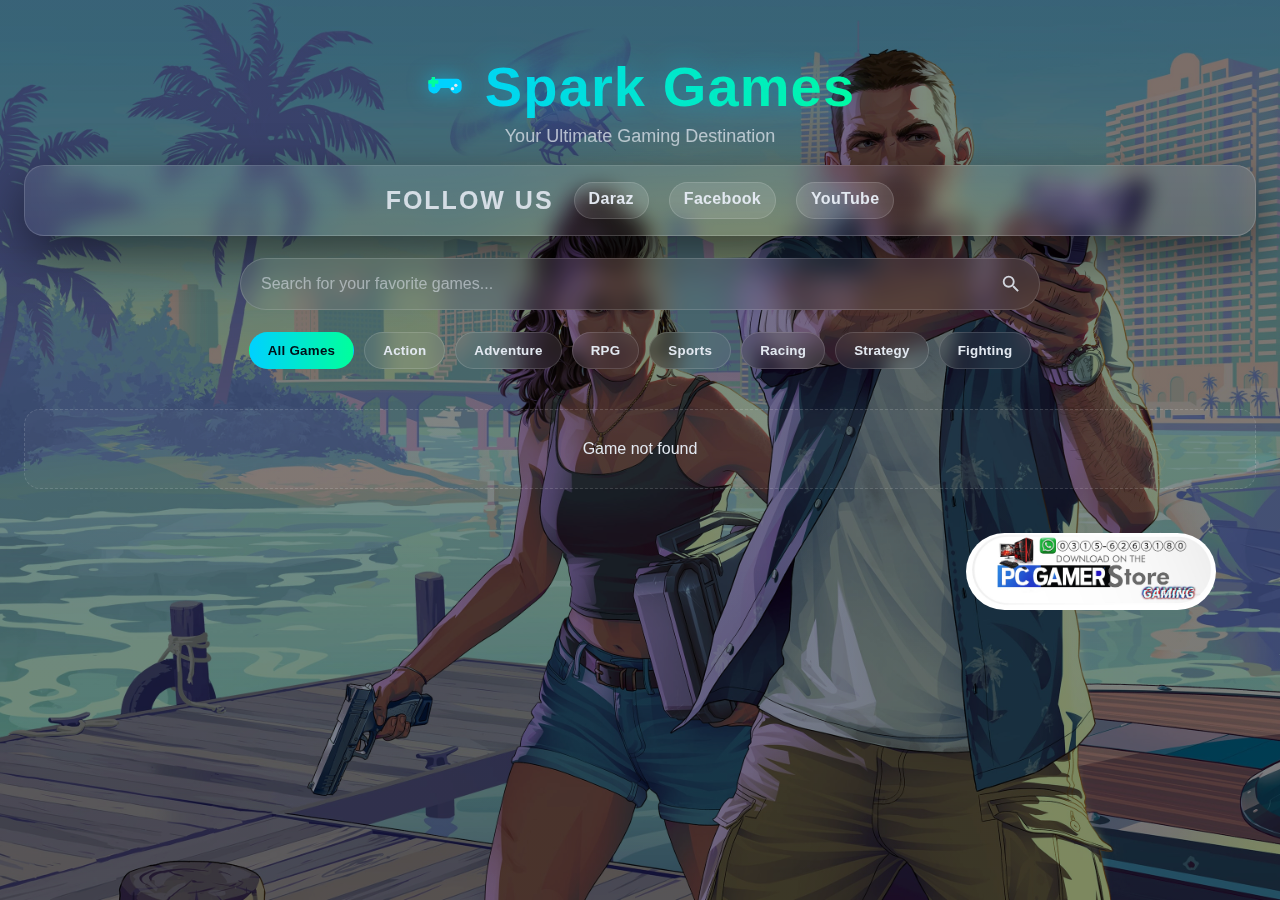
<file: index.html>
<!doctype html>
<html lang="en">

<head>
  <meta charset="UTF-8" />
  <meta name="viewport" content="width=device-width, initial-scale=1" />

  <title>Spark Games | PlayOffline Games, Action, Puzzle & Adventure</title>

  <meta name="description"
    content="PlayOffline games at Spark Games — your hub for action, puzzle, adventure, and arcade fun. No downloads required. Enjoy exciting new games daily!" />
  <meta name="keywords"
    content="spark games,Offline games, play games, action games, adventure games, puzzle games, arcade games, fun games, browser games, online gaming" />
  <meta name="author" content="Spark Games" />
  <meta name="robots" content="index, follow" />
  <meta name="language" content="en" />
  <meta name="theme-color" content="#0d1117" />

  <!-- Open Graph (for social media like Facebook, Discord, etc.) -->
  <meta property="og:title" content="Spark Games | Offline Games" />
  <meta property="og:description"
    content="Join Spark Games and play hundreds of fun, action, and puzzle games for free. No downloads, just play instantly!" />
  <meta property="og:image" content="https://www.sparkgames.shop/assets/favicon.svg" />
  <meta property="og:url" content="https://www.sparkgames.shop/" />
  <meta property="og:type" content="website" />

  <!-- Twitter Card -->
  <meta name="twitter:card" content="summary_large_image" />
  <meta name="twitter:title" content="Spark Games |Offline Gaming" />
  <meta name="twitter:description"
    content="Play online games instantly — action, adventure, puzzle & arcade games all in one place at Spark Games." />
  <meta name="twitter:image" content="https://www.sparkgames.shop/assets/favicon.svg" />

  <!-- Canonical URL -->
  <link rel="canonical" href="https://www.sparkgames.shop/" />

  <!-- Stylesheet -->
  <link rel="stylesheet" href="css/style.css" />

  <!-- Favicon -->
  <link rel="icon" href="assets/favicon.svg" type="image/svg+xml" />

  <style>
    /* Remove scrollbar from modal and add fullscreen image viewer */
    .modal-grid {
      overflow: hidden !important;
    }

    .modal-grid::-webkit-scrollbar {
      display: none;
    }

    /* Fullscreen image viewer */
    .fullscreen-viewer {
      display: none;
      position: fixed;
      top: 0;
      left: 0;
      width: 100%;
      height: 100%;
      background: rgba(0, 0, 0, 0.95);
      z-index: 10000;
      align-items: center;
      justify-content: center;
    }

    .fullscreen-viewer.active {
      display: flex;
    }

    .fullscreen-viewer img {
      max-width: 90%;
      max-height: 90%;
      object-fit: contain;
    }

    .fullscreen-close {
      position: absolute;
      top: 20px;
      right: 20px;
      background: none;
      border: none;
      color: #e2e8f0;
      font-size: 32px;
      cursor: pointer;
      z-index: 10001;
    }

    .fullscreen-close:hover {
      color: #fff;
    }

    .m-img {
      cursor: pointer;
      transition: transform 0.2s;
    }

    .m-img:hover {
      transform: scale(1.05);
    }

    .fullscreen-modal {
      display: none;
      position: fixed;
      top: 0;
      left: 0;
      width: 100%;
      height: 100%;
      background: rgba(0, 0, 0, 0.95);
      z-index: 10000;
      align-items: center;
      justify-content: center;
    }

    .fullscreen-modal.active {
      display: flex;
    }

    .fullscreen-image {
      max-width: 90%;
      max-height: 90%;
      object-fit: contain;
    }
  </style>
</head>


<body>
  <div class="tape-overlay"></div>

  <div class="container">
    <header>
      <h1>
        <img class="brand-mark" alt="Gamepad"
          src="data:image/svg+xml;utf8,<?xml version='1.0' encoding='UTF-8'?><svg xmlns='http://www.w3.org/2000/svg' width='40' height='40' viewBox='0 0 24 24'><path fill='%2300d1ff' d='M5 7h14a3 3 0 0 1 3 3v2.5a3.5 3.5 0 0 1-6.42 1.72l-1.04-1.64H9.46l-1.04 1.64A3.5 3.5 0 0 1 2 12.5V10a3 3 0 0 1 3-3Z'/><path fill='%2300ff9c' d='M8 10H6v2H4v-2H2V8h2V6h2v2h2z'/><circle cx='18.5' cy='11' r='1' fill='%23e2e8f0'/><circle cx='16.5' cy='13' r='1' fill='%23e2e8f0'/></svg>" />
        Spark Games
      </h1>
      <p class="tagline">Your Ultimate Gaming Destination</p>
    </header>

    <div class="surface follow">
      <span class="label">Follow us</span>
      <a class="chip" href="https://www.youtube.com/@Hasnain-official-PCGAMER?sub_confirmation=1" target="_blank"
        rel="noopener">
        Daraz
      </a>
      <a class="chip" href="https://www.facebook.com/share/1QVrxic2EE/?mibextid=wwXIfr" target="_blank" rel="noopener">
        Facebook
      </a>
      <a class="chip" href="https://www.youtube.com/@Hasnain-official-PCGAMER?sub_confirmation=1" target="_blank"
        rel="noopener">
        YouTube
      </a>
    </div>

    <div class="search-wrap">
      <input id="searchInput" class="search-input" placeholder="Search for your favorite games..." />

      <img class="search-icon" alt="Search"
        src="data:image/svg+xml;utf8,<?xml version='1.0' encoding='UTF-8'?><svg xmlns='http://www.w3.org/2000/svg' width='22' height='22' viewBox='0 0 24 24'><path fill='%23e2e8f0' d='M15.5 14h-.79l-.28-.27a6.471 6.471 0 0 0 1.57-4.23 6.5 6.5 0 1 0-6.5 6.5 6.471 6.471 0 0 0 4.23-1.57l.27.28v.79l5 4.99L20.49 19l-4.99-5Zm-6 0C7.01 14 5 11.99 5 9.5S7.01 5 9.5 5 14 7.01 14 9.5 11.99 14 9.5 14Z'/></svg>" />
    </div>

    <div class="categories" id="categories">
      <button class="cat-btn active" data-category="all">All Games</button>
      <button class="cat-btn" data-category="Action">Action</button>
      <button class="cat-btn" data-category="Adventure">Adventure</button>
      <button class="cat-btn" data-category="RPG">RPG</button>
      <button class="cat-btn" data-category="Sports">Sports</button>
      <button class="cat-btn" data-category="Racing">Racing</button>
      <button class="cat-btn" data-category="Strategy">Strategy</button>
      <button class="cat-btn" data-category="Fighting ">Fighting</button>
    </div>

    <div id="gamesGrid" class="grid"></div>
    <div id="pagination" class="pagination"></div>
  </div>

  <div id="gameModal" class="modal" aria-hidden="true">
    <div class="modal-card" role="dialog" aria-modal="true">
      <button id="modalClose" class="modal-close" aria-label="Close">
        <img alt="Close" width="18" height="18"
          src="data:image/svg+xml;utf8,<?xml version='1.0' encoding='UTF-8'?><svg xmlns='http://www.w3.org/2000/svg' width='18' height='18' viewBox='0 0 24 24'><path fill='%23e2e8f0' d='M18.3 5.71L12 12.01l-6.3-6.3-1.4 1.41 6.29 6.29-6.3 6.3 1.41 1.4 6.3-6.29 6.29 6.29 1.41-1.4-6.29-6.3 6.29-6.29z'/></svg>" />
      </button>

      <div id="modalImages" class="modal-grid"></div>

      <div class="modal-body">
        <h2 id="modalTitle" class="m-title"></h2>
        <div id="modalPrice" class="m-price"></div>

        <div class="m-sec">
          <h3>Description</h3>
          <p id="modalDescription"></p>
        </div>

        <div class="m-sec">
          <h3>System Requirements</h3>
          <div id="modalRequirements"></div>
        </div>
        <button id="buyBtn" class="buy-btn">Buy Now</button>
      </div>
    </div>
  </div>

  <!-- Added fullscreen image viewer modal -->
  <div id="fullscreenImageModal" class="fullscreen-modal" aria-hidden="true">
    <button id="fullscreenClose" class="fullscreen-close" aria-label="Close fullscreen">
      <img alt="Close" width="24" height="24"
        src="data:image/svg+xml;utf8,<?xml version='1.0' encoding='UTF-8'?><svg xmlns='http://www.w3.org/2000/svg' width='24' height='24' viewBox='0 0 24 24'><path fill='%23e2e8f0' d='M18.3 5.71L12 12.01l-6.3-6.3-1.4 1.41 6.29 6.29-6.3 6.3 1.41 1.4 6.3-6.29 6.29 6.29 1.41-1.4-6.29-6.3 6.29-6.29z'/></svg>" />
    </button>
    <img id="fullscreenImage" alt="Fullscreen view" class="fullscreen-image" />
  </div>

  <div class="logo-img-button">
    <img src="assets/images/logo.jpeg" alt="LOGO" />
  </div>
  <script>
    const API_URL =
      new URLSearchParams(location.search).get("api") ||
      "https://YOUR_API_BASE/games";

    // Keep same assets/classes
    const defaultCardImage = "assets/images/img.jpeg";

    const gamesPerPage = 16;

    let allGames = [];
    let currentPage = 1;
    let currentCategory = "all";
    let searchQuery = "";
    let selectedGame = null;

    function logEvent() {
      /* no-op */
    }

    const starImg =
      "<img alt=\"*\" width=\"16\" height=\"16\" style=\"vertical-align:-2px\" src=\"data:image/svg+xml;utf8,<?xml version='1.0' encoding='UTF-8'?><svg xmlns='http://www.w3.org/2000/svg' width='16' height='16' viewBox='0 0 24 24'><path fill='%23fbbf24' d='M12 .587l3.668 7.431 8.2 1.193-5.934 5.785 1.402 8.164L12 18.896l-7.336 3.864 1.402-8.164L.132 9.211l8.2-1.193z'/></svg>\">";

    function stars(r) {
      const rating = Number(r);
      if (!Number.isFinite(rating)) return "";
      const n = Math.floor(Math.max(0, Math.min(5, rating)));
      return (
        starImg.repeat(n) +
        ' <span style="opacity:.9">' +
        rating.toFixed(1) +
        "</span>"
      );
    }

    function normalizeGame(raw) {
      // Map API fields to UI-friendly structure; keep classes/markup unchanged
      const priceText =
        typeof raw.price === "number"
          ? "PKR " + raw.price.toLocaleString("en-PK")
          : raw.price ?? "PKR —";

      const reqList = Array.isArray(raw.requirements)
        ? raw.requirements
        : typeof raw.systemRequirements === "string"
          ? raw.systemRequirements
            .split(/\n|,|;|\r/)
            .map((s) => s.trim())
            .filter(Boolean)
          : [];

      const thumbs = [];
      if (raw.screenshots && Array.isArray(raw.screenshots))
        thumbs.push(...raw.screenshots.filter(Boolean));
      if (raw.screenshot) thumbs.push(raw.screenshot);
      if (raw.thumbnail) thumbs.push(raw.thumbnail);

      return {
        id: raw._id || raw.id || crypto.randomUUID?.() || String(Math.random()),
        name: raw.name || raw.title || "Untitled",
        category: raw.category || "Action",
        price: priceText,
        rating: raw.rating,
        description: raw.description || "",
        requirements: reqList,
        thumbnail: raw.thumbnail || raw.image || defaultCardImage,
        gallery: thumbs.length ? thumbs : [defaultCardImage],
        createdAt: raw.createdAt || raw.uploadDate || raw.date || null,
        // Store individual screenshot fields
        screenshot1: raw.screenshot1 || null,
        screenshot2: raw.screenshot2 || null,
        screenshot3: raw.screenshot3 || null,
        screenshot4: raw.screenshot4 || null,
        systemRequirements: raw.systemRequirements || ""
      };
    }

    async function fetchGames() {
      try {
        const res = await fetch(
          `https://spark-games-backend.vercel.app/api/get-all`,
          {
            headers: { Accept: "application/json" },
          }
        );
        if (!res.ok) throw new Error("Failed to fetch: " + res.status);
        const data = await res.json();

        // Accept both array or { games: [...] } shapes
        const list = Array.isArray(data)
          ? data
          : Array.isArray(data?.games)
            ? data.games
            : [];
        allGames = list.map(normalizeGame);

        console.log("Fetched games:", allGames);
      } catch (err) {
        console.error("[v0] API error:", err);
        allGames = [];
      }
    }

    function nervestFilter() {
      allGames.sort((a, b) => {
        const dateA = new Date(a.createdAt || 0);
        const dateB = new Date(b.createdAt || 0);
        return dateB - dateA; // newest → oldest
      });
      logEvent("Games filtered by newest uploads");
    }

    function filterGames() {
      let filtered = allGames;
      if (currentCategory !== "all") {
        filtered = filtered.filter(
          (g) =>
            String(g.category).toLowerCase() ===
            String(currentCategory).toLowerCase()
        );
      }
      if (searchQuery) {
        const q = searchQuery.toLowerCase();
        filtered = filtered.filter(
          (g) =>
            g.name.toLowerCase().includes(q) ||
            String(g.category).toLowerCase().includes(q)
        );
      }
      return filtered;
    }

    function render() {
      const filtered = filterGames();
      const grid = document.getElementById("gamesGrid");
      const pag = document.getElementById("pagination");
      grid.innerHTML = "";

      if (filtered.length === 0) {
        pag.style.display = "none";
        const empty = document.createElement("div");
        empty.className = "empty";
        empty.textContent = "Game not found";
        grid.appendChild(empty);
        return;
      } else {
        pag.style.display = "";
      }

      const totalPages = Math.ceil(filtered.length / gamesPerPage) || 1;
      currentPage = Math.min(currentPage, totalPages);
      const startIndex = (currentPage - 1) * gamesPerPage;
      const items = filtered.slice(startIndex, startIndex + gamesPerPage);

      items.forEach((game) => {
        const el = document.createElement("div");
        el.className = "card";
        const badgeClass =
          {
            action: "b-action",
            adventure: "b-adventure",
            rpg: "b-rpg",
            sports: "b-sports",
            racing: "b-racing",
            strategy: "b-strategy",
          }[String(game.category).toLowerCase()] || "b-action";

        const ratingHtml = stars(game.rating);
        el.innerHTML = `
          <img class="card-img" alt="${game.name}" src="${game.thumbnail || defaultCardImage
          }">
          <span class="badge ${badgeClass}">${game.category}</span>
          <div class="card-body">
            <div class="title">${game.name}</div>
            <div class="price">${game.price}</div>
            <div class="rating">${ratingHtml}</div>
          </div>
        `;
        el.addEventListener("click", () => openModal(game));
        grid.appendChild(el);
      });

      // Pagination
      pag.innerHTML = "";
      const prev = document.createElement("button");
      prev.className = "page-btn";
      prev.textContent = "← Previous";
      prev.disabled = currentPage === 1;
      prev.onclick = () => {
        if (currentPage > 1) {
          currentPage--;
          render();
          logEvent("Page changed: " + currentPage);
          window.scrollTo({ top: 0, behavior: "smooth" });
        }
      };
      pag.appendChild(prev);

      const totalPagesToShow = Math.ceil(filtered.length / gamesPerPage);
      const start = Math.max(1, currentPage - 2);
      const end = Math.min(totalPagesToShow, currentPage + 2);
      for (let i = start; i <= end; i++) {
        const b = document.createElement("button");
        b.className = "page-btn" + (i === currentPage ? " active" : "");
        b.textContent = i;
        b.onclick = () => {
          currentPage = i;
          render();
          logEvent("Page changed: " + currentPage);
          window.scrollTo({ top: 0, behavior: "smooth" });
        };
        pag.appendChild(b);
      }

      const next = document.createElement("button");
      next.className = "page-btn";
      next.textContent = "Next →";
      next.disabled = currentPage === totalPagesToShow;
      next.onclick = () => {
        if (currentPage < totalPagesToShow) {
          currentPage++;
          render();
          logEvent("Page changed: " + currentPage);
          window.scrollTo({ top: 0, behavior: "smooth" });
        }
      };
      pag.appendChild(next);
    }

      function openModal(game) {
        selectedGame = game;
        console.log("Selected game:", selectedGame);

        const modalImages = document.getElementById("modalImages");
        const title = document.getElementById("modalTitle");
        const price = document.getElementById("modalPrice");
        const desc = document.getElementById("modalDescription");
        const reqDiv = document.getElementById("modalRequirements");

        // Clear old images
        modalImages.innerHTML = "";

        // ✅ Collect 4 screenshots directly
        const screenshots = [
          game.screenshot1,
          game.screenshot2,
          game.screenshot3,
          game.screenshot4
        ];

        console.log("Screenshots before filter:", screenshots);

        // ✅ Filter only valid non-empty strings
        const validScreenshots = screenshots.filter(src => typeof src === "string" && src.trim() !== "");

        console.log("Valid screenshots:", validScreenshots);

        // ✅ Display screenshots
        if (validScreenshots.length > 0) {
          validScreenshots.forEach((src, i) => {
            console.log(i);
            
            const img = document.createElement("img");
            img.className = "m-img";
            img.alt = `${game.name} Screenshot ${i + 1}`;
            img.src = src;
            console.log(src);
            
            img.style.cursor = "pointer";

            // Handle broken links gracefully
            img.onerror = function () {
              console.warn("Failed to load image:", src);
              this.style.display = "none";
            };

            // Click to fullscreen
            img.addEventListener("click", () => openFullscreenImage(src));

            // Append to modal
            modalImages.appendChild(img);
          });
        } else {
          // If no images found
          const noImg = document.createElement("p");
          noImg.textContent = "No screenshots available.";
          noImg.style.padding = "20px";
          noImg.style.textAlign = "center";
          noImg.style.color = "#888";
          modalImages.appendChild(noImg);
        }

        // ✅ Game details
        title.textContent = game.name || "Untitled Game";
        price.textContent = game.price ? `${game.price}` : "Free";
        desc.textContent = game.description || "No description available.";
        reqDiv.textContent = game.systemRequirements || "No system requirements specified.";

        // ✅ Show modal
        const modal = document.getElementById("gameModal");
        modal.classList.add("active");
        document.body.style.overflow = "hidden";
        modal.setAttribute("aria-hidden", "false");

        logEvent("Opened: " + game.name);
      }


    function closeModal() {
      const modal = document.getElementById("gameModal");
      modal.classList.remove("active");
      document.body.style.overflow = "";
      modal.setAttribute("aria-hidden", "true");
      logEvent("Modal closed");
    }

    function openFullscreenImage(src) {
      const fullscreenModal = document.getElementById("fullscreenImageModal");
      const fullscreenImage = document.getElementById("fullscreenImage");
      fullscreenImage.src = src;
      fullscreenModal.classList.add("active");
      document.body.style.overflow = "hidden";
      fullscreenModal.setAttribute("aria-hidden", "false");
    }

    function closeFullscreenImage() {
      const fullscreenModal = document.getElementById("fullscreenImageModal");
      fullscreenModal.classList.remove("active");
      document.body.style.overflow = "";
      fullscreenModal.setAttribute("aria-hidden", "true");
    }

    // Wire up events
    document.addEventListener("DOMContentLoaded", async () => {
      document.getElementById("modalClose").addEventListener("click", closeModal);
      document.getElementById("gameModal").addEventListener("click", (e) => {
        if (e.target && e.target.id === "gameModal") closeModal();
      });

      document.getElementById("fullscreenClose").addEventListener("click", closeFullscreenImage);
      document.getElementById("fullscreenImageModal").addEventListener("click", (e) => {
        if (e.target && e.target.id === "fullscreenImageModal") closeFullscreenImage();
      });

      document.getElementById("buyBtn").addEventListener("click", () => {
        if (selectedGame) {
          const message = "I want to buy this game: " + selectedGame.name;
          const whatsappUrl =
            "https://wa.me/923156263180?text=" + encodeURIComponent(message);
          window.open(whatsappUrl, "_blank");
          logEvent("Buy click: " + selectedGame.name);
        }
      });

      document.getElementById("searchInput").addEventListener("input", (e) => {
        searchQuery = e.target.value;
        currentPage = 1;
        render();
        logEvent('Search: "' + searchQuery + '"');
      });

      document.querySelectorAll("#categories .cat-btn").forEach((btn) => {
        btn.addEventListener("click", () => {
          document
            .querySelectorAll("#categories .cat-btn")
            .forEach((b) => b.classList.remove("active"));
          btn.classList.add("active");
          currentCategory = btn.dataset.category;
          currentPage = 1;
          render();
          logEvent("Category: " + currentCategory);
        });
      });

      // 🧩 Fetch games, sort by newest, then render
      await fetchGames();
      nervestFilter();
      render();
    });

  </script>
</body>


</html>
</file>
<file: css/style.css>
:root {
  --bg-0: #0b0f1a;
  --bg-1: #0e1525;
  --txt-0: #e2e8f0;
  --brand: #00d1ff;
  --accent: #00ff9c;
  --muted: rgba(255, 255, 255, 0.08);
  --glass: rgba(255, 255, 255, 0.06);
  --border: rgba(255, 255, 255, 0.14);
  --radius: 20px;
  --shadow: 0 18px 50px rgba(0, 0, 0, 0.5);
  --glow: 0 0 32px rgba(0, 209, 255, 0.45);
}
* {
  box-sizing: border-box;
  margin: 0;
  padding: 0;
}
html,
body {
  height: 100%;
}
body {
  font-family: "Segoe UI", Tahoma, Geneva, Verdana, sans-serif;
  color: var(--txt-0);
  background: linear-gradient(
      180deg,
      rgba(0, 209, 255, 0.06),
      rgba(0, 255, 156, 0.05)
    ),
    url("../assets/images/bg.jpg")
      center/cover no-repeat fixed,
    #0010187c;
  background-size: cover;
  background-blend-mode: overlay, multiply, screen, screen, normal;
  min-height: 100vh;
  overflow-x: hidden;
}
.tape-overlay {
  position: fixed;
  inset: 0;
  pointer-events: none;
  z-index: 0;
  opacity: 0.06;
  mix-blend-mode: overlay;
}
.container {
  max-width: 1600px;
  margin: 0 auto;
  padding: 24px;
  position: relative;
  z-index: 1;
}
header {
  padding: 32px 0 10px;
  text-align: center;
}
.brand-mark {
  width: 40px;
  height: 40px;
  vertical-align: middle;
  margin-right: 10px;
  filter: drop-shadow(0 0 10px rgba(0, 209, 255, 0.6));
}
h1 {
  font-size: clamp(28px, 6vw, 56px);
  font-weight: 900;
  letter-spacing: 0.02em;
  line-height: 1.1;
  color: transparent;
  background: linear-gradient(90deg, var(--brand), var(--accent));
  -webkit-background-clip: text;
  background-clip: text;
  text-shadow: var(--glow);
  display: inline-flex;
  align-items: center;
  gap: 10px;
}
.tagline {
  margin-top: 8px;
  color: rgba(226, 232, 240, 0.75);
  font-size: clamp(14px, 2.5vw, 18px);
}
.surface {
  background: linear-gradient(
    180deg,
    rgba(255, 255, 255, 0.08),
    rgba(255, 255, 255, 0.04)
  );
  border: 1px solid var(--border);
  border-radius: var(--radius);
  backdrop-filter: blur(10px);
  box-shadow: var(--shadow);
}

#modalRequirements {
  list-style: none !important;
}

/* Hero */
.hero {
  margin: 22px auto 26px;
  padding: 20px;
  display: grid;
  gap: 18px;
  grid-template-columns: 1.2fr 0.8fr;
  align-items: center;
}
.hero h2 {
  font-size: clamp(22px, 4.5vw, 38px);
  font-weight: 900;
  letter-spacing: 0.01em;
  color: transparent;
  background: linear-gradient(90deg, var(--brand), var(--accent));
  -webkit-background-clip: text;
  background-clip: text;
  margin-bottom: 10px;
}
.hero p {
  color: rgba(226, 232, 240, 0.85);
  line-height: 1.7;
}
.hero-img {
  width: 100%;
  height: 280px;
  object-fit: cover;
  border-radius: 16px;
  border: 1px solid var(--border);
}
@media (max-width: 900px) {
  .hero {
    grid-template-columns: 1fr;
  }
  .hero-img {
    height: 220px;
  }
}

/* Follow (unique) */
.follow {
  margin: 8px auto 22px;
  padding: 16px 18px;
  display: flex;
  gap: 20px;
  flex-wrap: wrap;
  align-items: center;
  justify-content: center;
}
.follow .label {
  opacity: 0.9;
  font-weight: 900;
  letter-spacing: 0.08em;
  text-transform: uppercase;
  font-size: 25px;
}
.chip {
  display: inline-flex;
  align-items: center;
  gap: 10px;
  padding: 10px 14px;
  padding-top: 7px !important;
  border: 1px solid var(--border);
  border-radius: 999px;
  background: var(--glass);
  text-decoration: none;
  color: var(--txt-0);
  font-weight: 800;
  letter-spacing: 0.02em;
  transition: 0.25s ease transform, 0.25s ease box-shadow, 0.25s ease background,
    0.25s ease border;
  backdrop-filter: blur(10px);
}
.chip:hover {
  transform: translateY(-2px);
  box-shadow: var(--glow);
  border-color: transparent;
  background: linear-gradient(90deg, var(--brand), var(--accent));
  color: #001018;
}
.chip img {
  height: 20px;
  width: 20px;
  border-radius: 6px;
  border: 1px solid var(--border);
  background: var(--bg-1);
}

/* Search */
.search-wrap {
  max-width: 800px;
  margin: 20px auto 22px;
  position: relative;
}
.search-input {
  width: 100%;
  padding: 16px 56px 16px 20px;
  border-radius: 999px;
  background: var(--glass);
  color: var(--txt-0);
  border: 1px solid var(--border);
  outline: none;
  font-size: 16px;
  transition: 0.3s ease border, 0.3s ease box-shadow, 0.3s ease transform;
  backdrop-filter: blur(12px);
}
.search-input::placeholder {
  color: rgba(226, 232, 240, 0.55);
}
.search-input:focus {
  border-color: var(--brand);
  box-shadow: 0 0 0 6px rgba(0, 209, 255, 0.08), var(--glow);
  transform: translateY(-1px);
}
.search-icon {
  position: absolute;
  right: 18px;
  top: 50%;
  transform: translateY(-50%);
  width: 22px;
  height: 22px;
  opacity: 0.9;
}

/* Categories */
.categories {
  display: flex;
  flex-wrap: wrap;
  gap: 10px;
  justify-content: center;
  margin: 8px auto 22px;
}
.cat-btn {
  padding: 10px 18px;
  font-weight: 700;
  letter-spacing: 0.02em;
  cursor: pointer;
  user-select: none;
  border-radius: 999px;
  border: 1px solid var(--border);
  color: var(--txt-0);
  background: var(--glass);
  transition: 0.25s ease transform, 0.25s ease box-shadow, 0.25s ease background,
    0.25s ease border;
  backdrop-filter: blur(10px);
}
.cat-btn:hover {
  transform: translateY(-2px);
  box-shadow: var(--glow);
}
.cat-btn.active {
  border-color: transparent;
  background: linear-gradient(90deg, var(--brand), var(--accent));
  color: #001018;
}

/* Grid + Cards with overlay text on image */
.grid {
  display: grid;
  gap: 22px;
  grid-template-columns: repeat(auto-fill, minmax(280px, 1fr));
}
.card {
  position: relative;
  overflow: hidden;
  border: 1px solid var(--border);
  background: rgba(255, 255, 255, 0.04);
  cursor: pointer;
  transition: 0.4s ease transform, 0.4s ease box-shadow, 0.4s ease border;
  backdrop-filter: blur(10px);
}
.card:hover {
  transform: translateY(-8px);
  box-shadow: 0 20px 50px rgba(0, 0, 0, 0.5), var(--glow);
  border-color: rgba(0, 209, 255, 0.5);
}
.card-img {
  width: 100%;
  height: 100%;
  /* object-fit: cover; */
  display: block;
  transition: 0.5s ease transform;
}
.card:hover .card-img {
  transform: scale(1.07);
}
.badge {
  position: absolute;
  top: 14px;
  right: 14px;
  padding: 6px 12px;
  font-size: 12px;
  font-weight: 800;
  border-radius: 999px;
  backdrop-filter: blur(10px);
  letter-spacing: 0.06em;
  text-transform: uppercase;
  color: #001018;
}
.b-action {
  background: linear-gradient(90deg, #1dd6ff, #00ff9c);
}
.b-adventure {
  background: linear-gradient(90deg, #00ff9c, #1dd6ff);
}
.b-rpg {
  background: linear-gradient(90deg, #00ff9c, #00d1ff);
}
.b-sports {
  background: linear-gradient(90deg, #00d1ff, #00ff9c);
}
.b-racing {
  background: linear-gradient(90deg, #00d1ff, #00ff9c);
}
.b-strategy {
  background: linear-gradient(90deg, #00ff9c, #00d1ff);
}

.card-body {
  position: absolute;
  left: 0;
  right: 0;
  bottom: 0;
  padding: 14px;
  background: linear-gradient(
    to top,
    rgba(11, 15, 26, 0.85),
    rgba(11, 15, 26, 0)
  );
  color: var(--txt-0);
}
.title {
  font-size: 18px;
  font-weight: 900;
  margin-bottom: 4px;
  text-shadow: 0 2px 10px rgba(0, 0, 0, 0.6);
}
.price {
  font-weight: 900;
  font-size: 18px;
  margin-bottom: 6px;
  color: transparent;
  background: linear-gradient(90deg, var(--brand), var(--accent));
  -webkit-background-clip: text;
  background-clip: text;
  text-shadow: 0 2px 10px rgba(0, 0, 0, 0.6);
}
.rating {
  display: flex;
  align-items: center;
  gap: 6px;
  font-weight: 700;
  color: #fbbf24;
  text-shadow: 0 2px 10px rgba(0, 0, 0, 0.6);
}

/* Empty state */
.empty {
  grid-column: 1 / -1;
  text-align: center;
  padding: 30px;
  border: 1px dashed var(--border);
  border-radius: 16px;
  background: rgba(255, 255, 255, 0.03);
}

/* Pagination */
.pagination {
  display: flex;
  flex-wrap: wrap;
  justify-content: center;
  gap: 10px;
  margin: 20px 0 34px;
}
.page-btn {
  padding: 10px 16px;
  font-weight: 800;
  border-radius: 12px;
  border: 1px solid var(--border);
  background: var(--glass);
  color: var(--txt-0);
  cursor: pointer;
  transition: 0.25s ease all;
  backdrop-filter: blur(10px);
}
.page-btn:hover:not([disabled]) {
  transform: translateY(-2px);
  box-shadow: var(--glow);
  border-color: transparent;
  background: linear-gradient(90deg, var(--brand), var(--accent));
  color: #001018;
}
.page-btn.active {
  background: linear-gradient(90deg, var(--brand), var(--accent));
  color: #001018;
  border-color: transparent;
}
.page-btn[disabled] {
  opacity: 0.4;
  cursor: not-allowed;
}

/* Modal */
.modal {
  position: fixed;
  inset: 0;
  display: none;
  z-index: 50;
  background: rgba(0, 0, 0, 0.8);
  backdrop-filter: blur(10px);
}
.modal.active {
  display: flex;
  align-items: center;
  justify-content: center;
  padding: 18px;
}
.modal-card {
  max-width: 1100px;
  width: 100%;
  max-height: 90vh;
  overflow: auto;
  border-radius: 22px;
  border: 1px solid var(--border);
  background: linear-gradient(
    180deg,
    rgba(255, 255, 255, 0.08),
    rgba(255, 255, 255, 0.04)
  );
  box-shadow: var(--shadow);
}
.modal-close {
  position: sticky;
  top: 0;
  margin-left: auto;
  display: flex;
  align-items: center;
  justify-content: center;
  width: 42px;
  height: 42px;
  border-radius: 50%;
  border: 1px solid var(--border);
  background: var(--glass);
  margin: 14px;
  cursor: pointer;
  transition: 0.25s ease transform, 0.25s ease background, 0.25s ease border;
}
.modal-close:hover {
  transform: rotate(90deg);
  background: linear-gradient(90deg, var(--brand), var(--accent));
  border-color: transparent;
}
.modal-grid {
  display:block !important;
  gap: 16px;
  /* grid-template-columns: repeat(2, 1fr); */
  padding: 0 18px 18px;
}
.m-img {
  width: 100%;
  height: 100%;
  object-fit: cover;
  border-radius: 0px;
  border: 1px solid var(--border);
}
.modal-body {
  padding: 0 18px 28px;
}
.m-title {
  font-size: clamp(22px, 3.8vw, 32px);
  font-weight: 900;
  letter-spacing: 0.02em;
  margin: 4px 0 8px;
  color: transparent;
  background: linear-gradient(90deg, var(--brand), var(--accent));
  -webkit-background-clip: text;
  background-clip: text;
}
.m-price {
  font-size: 24px;
  font-weight: 900;
  color: #fbbf24;
  margin-bottom: 16px;
}
.m-sec {
  margin: 12px 0;
}
.m-sec h3 {
  font-size: 16px;
  color: var(--brand);
  margin-bottom: 6px;
  font-weight: 900;
  letter-spacing: 0.04em;
  text-transform: uppercase;
}
.m-sec p,
.m-sec li {
  color: rgba(226, 232, 240, 0.85);
  line-height: 1.7;
}
.buy-btn {
  margin-top: 16px;
  width: 100%;
  padding: 16px;
  border: none;
  border-radius: 14px;
  cursor: pointer;
  font-size: 16px;
  font-weight: 900;
  letter-spacing: 0.08em;
  text-transform: uppercase;
  color: #001018;
  background: linear-gradient(90deg, var(--brand), var(--accent));
  box-shadow: var(--glow);
  transition: 0.25s ease transform, 0.25s ease box-shadow;
}
.buy-btn:hover {
  transform: translateY(-2px);
  box-shadow: 0 0 0 8px rgba(0, 209, 255, 0.08), var(--glow);
}

footer {
  margin: 22px 0 10px;
  text-align: center;
  opacity: 0.7;
  font-size: 12px;
}
footer a {
  color: var(--brand);
  text-decoration: none;
}

@media (max-width: 768px) {
  .m-img {
    height: 200px;
  }
  .modal-grid {
    grid-template-columns: 1fr;
  }
}
@media (max-width: 480px) {
  .card-img {
    height: 180px;
  }
}

#gamesGrid {
  margin-top: 40px !important;
}
#pagination {
  margin-top: 50px !important;
}

.logo-img-button  img{
  border-radius: 50px;
  width: 250px;
}
.logo-img-button {
  padding: 0 5%;
  text-align: end;
  margin: 20px 0;
  margin-bottom: 0px;
}

@media (max-width: 630px) {
  .grid {
    grid-template-columns: repeat(auto-fill, minmax(140px, 2fr)) !important;
  }
}


  /* Added styles for fullscreen image modal and removed modal scrollbar */

    /* Remove scrollbar from modal-card completely */
    .modal-card {
      overflow: scroll !important;
      max-height: 90vh;
  }

  .modal-card::-webkit-scrollbar {
      display: none;
  }

  /* Ensure modal-grid displays 4 screenshots in 2x2 grid without scrollbar */
  .modal-grid {
      display: grid !important;
      grid-template-columns: repeat(2, 1fr);
      gap: 12px;
      margin-bottom: 20px;
      overflow: hidden !important;
      max-height: auto !important ;
      width: 100%;
  }

  .m-img:hover {
      transform: scale(1) !important;
  } 
  .m-img {
      width: 100%;
      height: 100%;
      max-height: 300px;
      object-fit: cover;
      border-radius: 8px;
      cursor: pointer !important;
      transition: transform 0.2s ease;
  }
  /* Fullscreen image modal styles */
  .fullscreen-modal {
      display: none;
      position: fixed;
      top: 0;
      left: 0;
      width: 100%;
      height: 100%;
      background: rgba(0, 0, 0, 0.95);
      z-index: 10000;
      align-items: center;
      justify-content: center;
  }

  .fullscreen-modal.active {
      display: flex;
  }

  .fullscreen-image {
      max-width: 90%;
      max-height: 90%;
      object-fit: contain;
  }

  .fullscreen-close {
      position: absolute;
      top: 20px;
      right: 20px;
      background: none;
      border: none;
      cursor: pointer;
      padding: 8px;
      display: flex;
      align-items: center;
      justify-content: center;
      z-index: 10001;
  }

  .fullscreen-close:hover {
      opacity: 0.7;
  }
</file>
